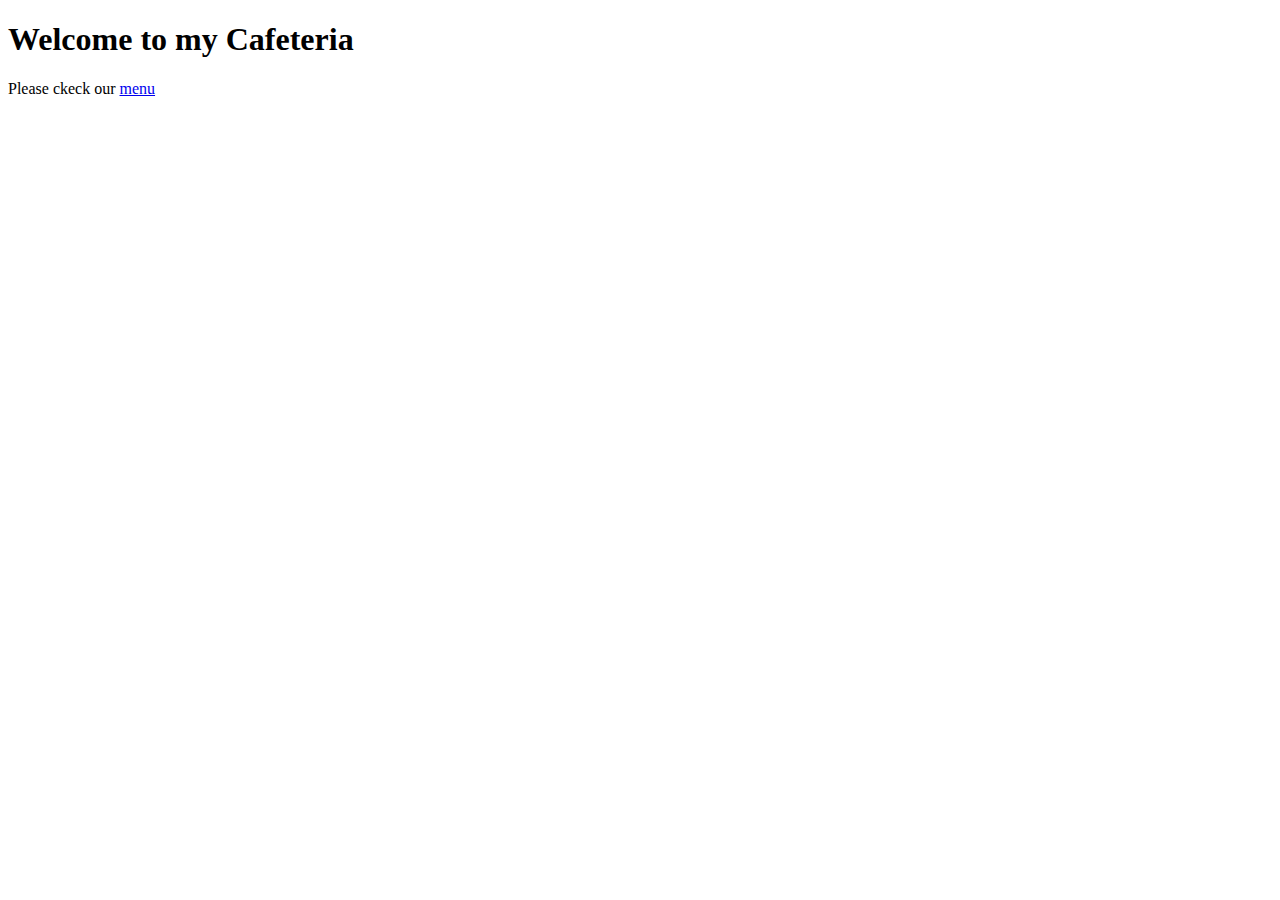
<file: index.html>
<!DOCTYPE html>
<html lang="en">
<head>
    <meta charset="UTF-8">
    <meta name="viewport" content="width=device-width, initial-scale=1.0">
    <title>My Cafeteria</title>
</head>
<body>
    <h1>Welcome to my Cafeteria</h1>
    <p>Please ckeck our <a href="menu.html">menu</a></p>
</body>
</html>
</file>
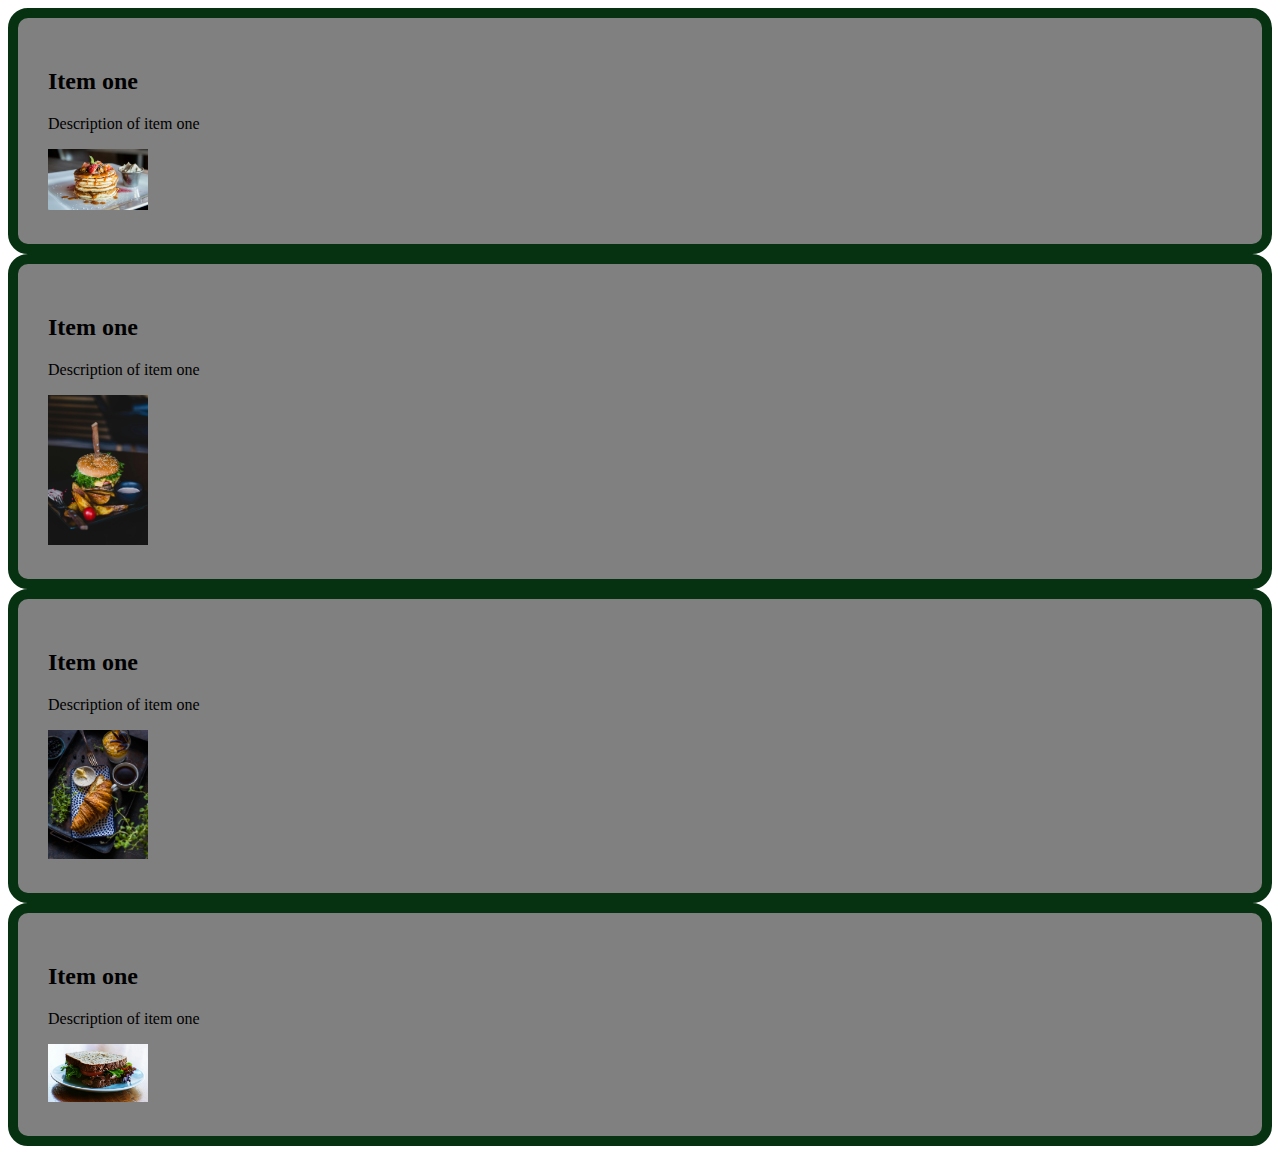
<file: menu.html>
<!DOCTYPE html>
<html lang="en">
<head>
    <meta charset="UTF-8">
    <meta name="viewport" content="width=device-width, initial-scale=1.0">
    <title>Menu</title>

    <link rel="stylesheet" href="style.css">
</head>
<body>
    <div class="menu-item">
        <h2 class="item-name">Item one</h2>
        <p class="item-description">Description of item one</p>
        <img width="100px" src="images/pan cakes.jpg" alt="pancakes">
    </div>

    <div class="menu-item">
        <h2 class="item-name">Item one</h2>
        <p class="item-description">Description of item one</p>
        <img width="100px" src="images/burger.jpg" alt="burger">
    </div>

    <div class="menu-item">
        <h2 class="item-name">Item one</h2>
        <p class="item-description">Description of item one</p>
        <img width="100px" src="images/croissant.jpg" alt="croissant">
    </div>

    <div class="menu-item">
        <h2 class="item-name">Item one</h2>
        <p class="item-description">Description of item one</p>
        <img width="100px" src="images/sandwich.jpg" alt="sandwich">
    </div>
</body>
</html>
</file>
<file: style.css>
.menu-item{
    background-color: gray;
    border: 10px solid rgb(6, 50, 18);
    border-radius: 20px;
    padding: 30px;
    
}
</file>
